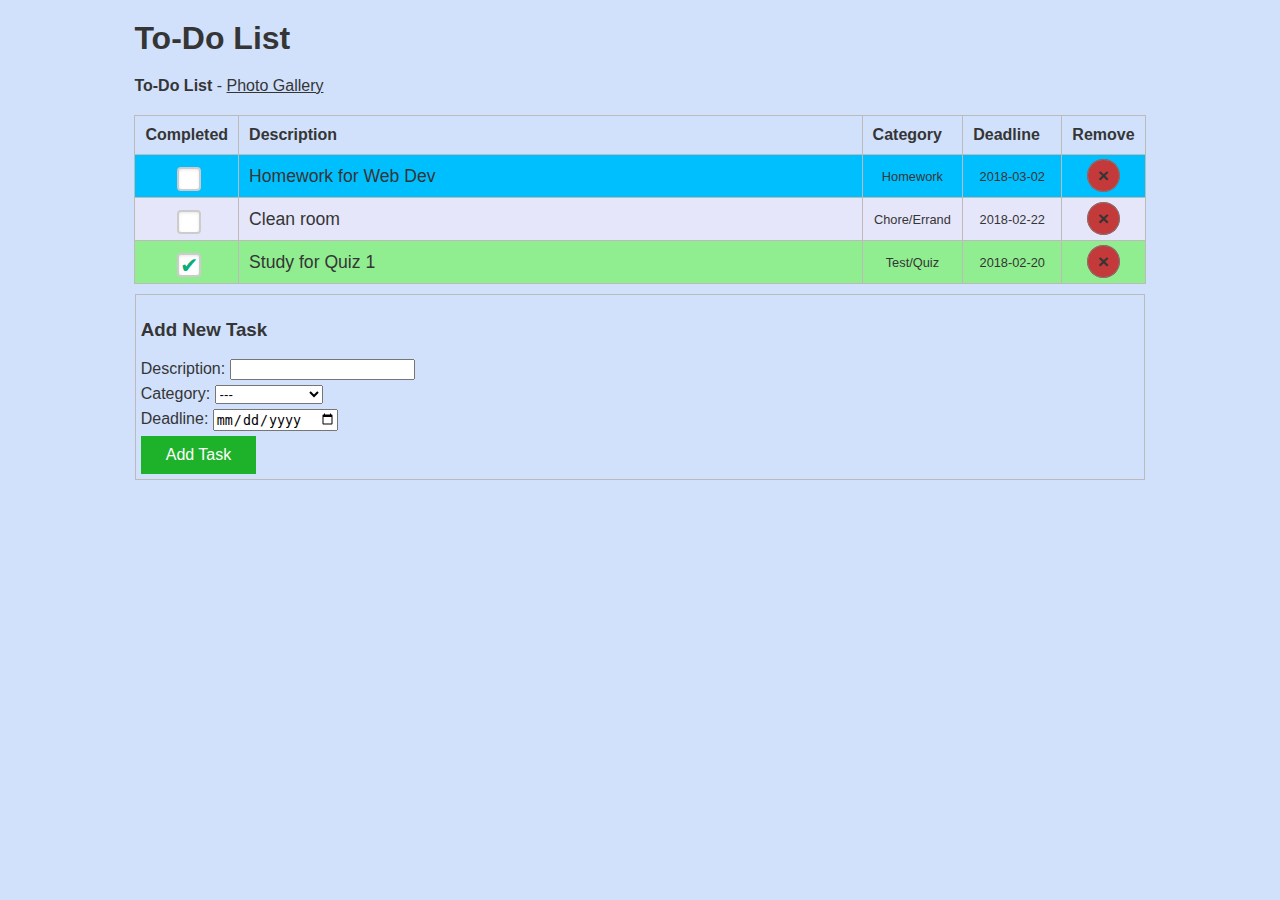
<file: index.html>
<!DOCTYPE html>
<html lang="en">
<head>
    <meta charset="UTF-8">
    <title>To-Do List</title>
    <link rel="stylesheet" href="todo.css">
</head>
<body>
<h1 class="listHeader">To-Do List</h1>
<p class="listHeader"><b>To-Do List</b> - <a style="color: #353535;" href="gallery.html">Photo Gallery</a></p>
<table>
    <thead>
        <tr>
            <th onclick="sortTable(0, true);">Completed</th>
            <th onclick="sortTable(1, true);">Description</th>
            <th onclick="sortTable(2, true);">Category</th>
            <th onclick="sortTable(3, true);">Deadline</th>
            <th>Remove</th>
        </tr>
    </thead>
    <tbody id="todoList">

    </tbody>
</table>
<!-- New Task -->
<div id="newItemAndCatDiv">
    <div id="newTaskDiv">
        <h3 class="newItemHeader">Add New Task</h3>
        <div class="input-group">
            <label for="taskDesc">Description:</label>
            <input type="text" name="desc" id="taskDesc">
        </div>
        <div class="input-group">
            <label for="taskCat">Category:</label>
            <select name="category" id="taskCat" onchange="showNewCat()"></select>
        </div>
        <div class="input-group">
            <label for="taskDuedate">Deadline:</label>
            <input id="taskDuedate" type="date" name="deadline">
        </div>
        <button id="submitNewTask" class="btn submit" onclick="submitNewTask();">Add Task</button>
    </div>

    <!-- New Category -->
    <div id="newCatDiv">
        <h3 class="newItemHeader">New Category</h3>
        <div class="input-group">
            <label for="taskDuedate">Category Name:</label>
            <input id="newCatTitle" type="text" name="newCatTitle">
        </div>
        <div class="input-group">
            <label for="catColor">Category Color:</label>
            <input id="catColor" type="color" name="catColor" value="#ff0000">
        </div>
        <button id="submitNewCat" class="btn submit" onclick="addCategory();">Add Category</button>
        <button id="cancelNewCat" class="btn cancel" onclick="cancelAddCategory();">Cancel</button>
    </div>

</div>

<script src="todo.js"></script>
</body>
</html>
</file>
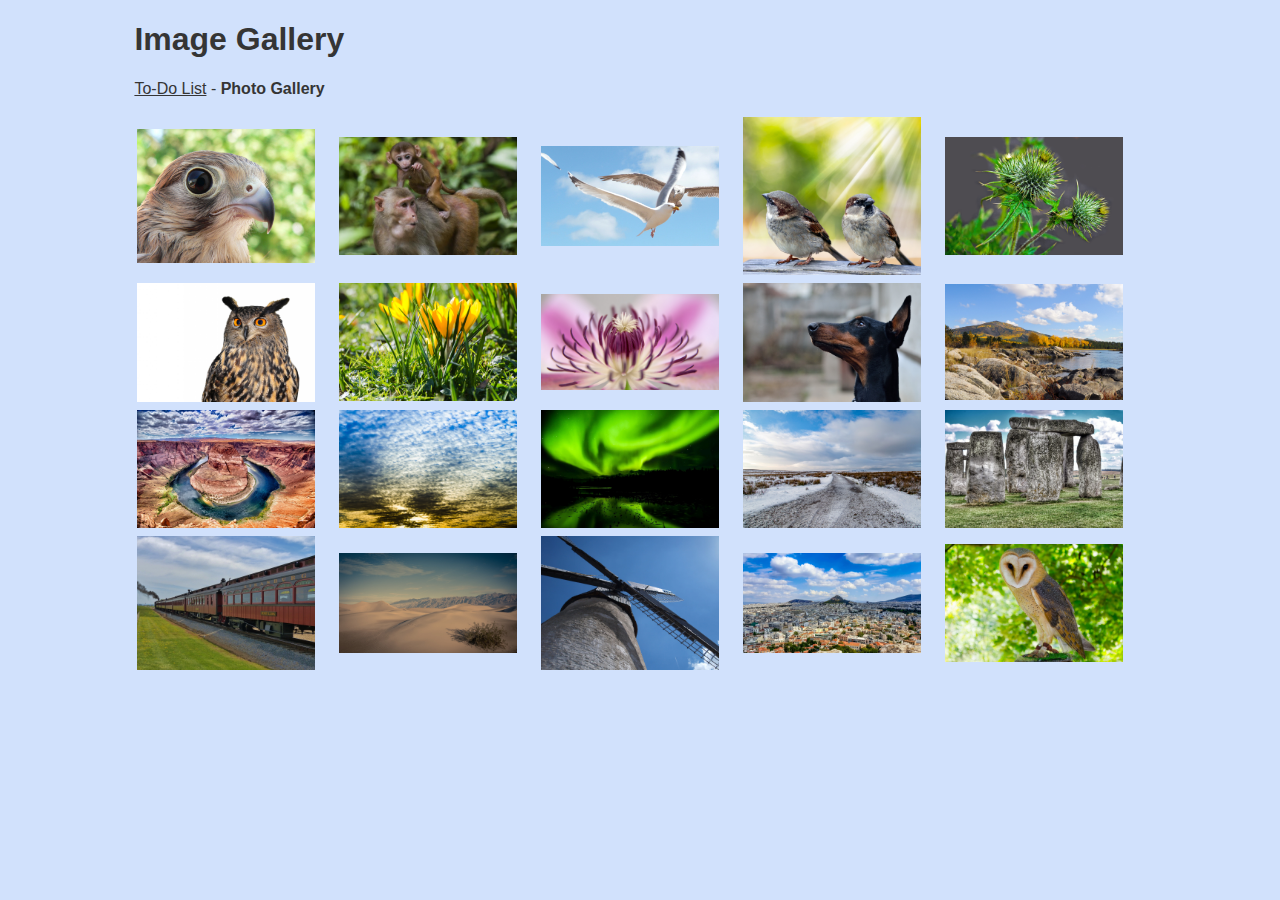
<file: gallery.html>
<!DOCTYPE html>
<html lang="en">
<head>
    <meta charset="UTF-8">
    <title>Photo Gallery</title>
    <link rel="stylesheet" href="gallery.css">
</head>
<body>
<div id="container">
    <h1>Image Gallery</h1>
    <p><a id="todo_link" href="index.html">To-Do List</a> - <b>Photo Gallery</b></p>
    <table id="imageTable">
    </table>

    <div id="lightboxModal" class="modal">
        <div class="modal-content">
        <span class="float-right">
            <span class="modal-btn stop" onclick="stopSlideshow()">&#9632;</span>
            <span class="modal-btn play" onclick="startSlideshow()">&#9658;</span>
            <span class="modal-btn close" onclick="modal.style.display = 'none';">&times;</span>
        </span>

            <span id="img_show"></span>
            <br>
            <a class="prev" onclick="showImg(-1)">&#10094;</a>
            <a class="next" onclick="showImg(1)">&#10095;</a>
            <div id="slideshow">
            </div>
        </div>
    </div>
</div>


<script src="gallery.js"></script>
</body>
</html>
</file>
<file: todo.css>
body{
    font-family: Arial;
    background-color: #d1e1fc;
    color: #353535;
}
ul {
    list-style: none;
}
table {
    /*border: 1px solid black;*/
    border-collapse: collapse;
    width: 80%;
    margin-left: auto;
    margin-right: auto;
}
td, th {
    padding: 10px;
    text-align: left;
    border: 1px solid #bdbbba;
    margin: 10px;
}

.btn {
    border: none;
    color: white;
    padding: 10px 25px;
    text-align: center;
    text-decoration: none;
    display: inline-block;
    font-size: 16px;
}
.btn.submit{
    background-color: #1eb22a;
}
.btn.cancel{
    background-color: #c43a3a;
}

.listHeader{
    text-align: left;
    width: 80%;
    margin: 20px auto;
}
.checkbox_col {
    width: 5%;
}
.remove{
    font-size: 1.2rem;
    text-align: center;
    margin-left: 3px;
    margin-bottom: 3px;
}
.deleteX {
    border: 1px solid #7a7a7a;
    background-color: #c43a3a;
    color: #353535;
    cursor: pointer;
    padding: 5px 10px;
    border-radius:20px;
    -moz-border-radius:20px;
    -webkit-border-radius:20px;
}
.desc_col {
    width: 70%;
    font-size: 1.1rem;
}
.cat_col {
    font-size: .8rem;
    width: 10%;
    text-align: center;
}
.deadline_col {
    width: 10%;
    font-size: .8rem;
    text-align: center;
}
#newItemAndCatDiv{
    border: 1px solid #bdbbba;
    width: 79%;
    margin-top: 10px;
    margin-left: auto;
    margin-right: auto;
    padding: 5px;
}
#newCatDiv{
    display: none;
}
#newTaskHeader{
    margin: 5px 0px;
}
.input-group {
    margin: 5px 0px;
}

/* CHECKBOX STYLING */
/* Base for label styling */
[type="checkbox"]:not(:checked),
[type="checkbox"]:checked {
    position: absolute;
    left: -9999px;
}
[type="checkbox"]:not(:checked) + label,
[type="checkbox"]:checked + label {
    position: relative;
    padding-left: 1.95em;
    cursor: pointer;
}
/* checkbox aspect */
[type="checkbox"]:not(:checked) + label:before,
[type="checkbox"]:checked + label:before {
    content: '';
    position: absolute;
    left: 10; top: 0;
    width: 1.25em; height: 1.25em;
    border: 2px solid #ccc;
    background: #fff;
    border-radius: 4px;
    box-shadow: inset 0 1px 3px rgba(0,0,0,.1);
}
/* checked mark aspect */
[type="checkbox"]:not(:checked) + label:after,
[type="checkbox"]:checked + label:after {
    content: '✔';
    position: absolute;
    top: .2em; left: 1.55em;
    font-size: 1.4em;
    line-height: 0.8;
    color: #09ad7e;
    transition: all .2s;
    font-family: Helvetica, Arial, sans-serif;
}
/* checked mark aspect changes */
[type="checkbox"]:not(:checked) + label:after {
    opacity: 0;
    transform: scale(0);
}
[type="checkbox"]:checked + label:after {
    opacity: 1;
    transform: scale(1);
}
</file>
<file: gallery.css>
body{
    font-family: Arial;
    background-color: #d1e1fc;
    color: #353535;
}
#container {
    width: 80%;
    margin: 0 auto;
}
#todo_link{
    color: #353535;
}
td{
    width: 10%;
}
.tableimg {
    height: auto;
    width: 90%;

}
#img_show{
    overflow: hidden;
    height:fit-content;
    width: fit-content;
}
.modalimg {
    height: 50vh;
    width: auto;
    opacity: 1;
    margin: 0 auto;
    transition: left 0.5s ease-out, right 0.5s ease-out, opacity 0.3s;
}
.modalimg.load{
    opacity: 0;
}

.slideshowimg{
    height: auto;
    border: 1px solid #7a7a7a;
    width: 10%;
    display: inline;
    margin: 0 10px;
}
.slideshowimg.sel{
    border: 3px solid #7a7a7a;
}



img.hover-shadow {
    transition: 0.3s
}
.hover-shadow:hover {
    box-shadow: 0 4px 8px 0 rgba(0, 0, 0, 0.2), 0 6px 20px 0 rgba(0, 0, 0, 0.19)
}

/* The Modal (background) */
.modal {
    display: none; /* Hidden by default */
    position: fixed; /* Stay in place */
    z-index: 1; /* Sit on top */
    left: 0;
    top: 0;
    width: 100%; /* Full width */
    height: 100%; /* Full height */
    overflow: auto; /* Enable scroll if needed */
    background-color: rgb(0,0,0); /* Fallback color */
    background-color: rgba(0,0,0,0.4); /* Black w/ opacity */
}

/* Modal Content/Box */
.modal-content {
    background-color: #fefefe;
    margin: 10px auto; /* 15% from the top and centered */
    padding: 20px;
    border: 1px solid #888;
    height: 90vh;
    width: 80%; /* Could be more or less, depending on screen size */
    text-align: center;
}
.float-right{
    float:right;
}
/* The Close Button */
.modal-btn {
    font-size: 28px;
    font-weight: bold;
}
.modal-btn.stop{
    color: #c43a3a;
    margin-bottom: 3px;
}
.modal-btn.play{
    color: #1eb22a;
}
.modal-btn.close{
    color: #aaa;
}

.modal-btn:hover,
.modal-btn:focus {
    color: black;
    text-decoration: none;
    cursor: pointer;
}

/* Next & previous buttons */
.prev,
.next {
    cursor: pointer;
    position: absolute;
    top: 50%;
    right: 78%;
    width: auto;
    padding: 16px;
    margin-top: -50px;
    color: black;
    font-weight: bold;
    font-size: 20px;
    transition: 0.6s ease;
    border-radius: 0 3px 3px 0;
    user-select: none;
    -webkit-user-select: none;
}

/* Position the "next button" to the right */
.next {
    right: 20%;
    border-radius: 3px 0 0 3px;
}

/* On hover, add a black background color with a little bit see-through */
.prev:hover,
.next:hover {
    background-color: rgba(0, 0, 0, 0.8);
}
</file>
